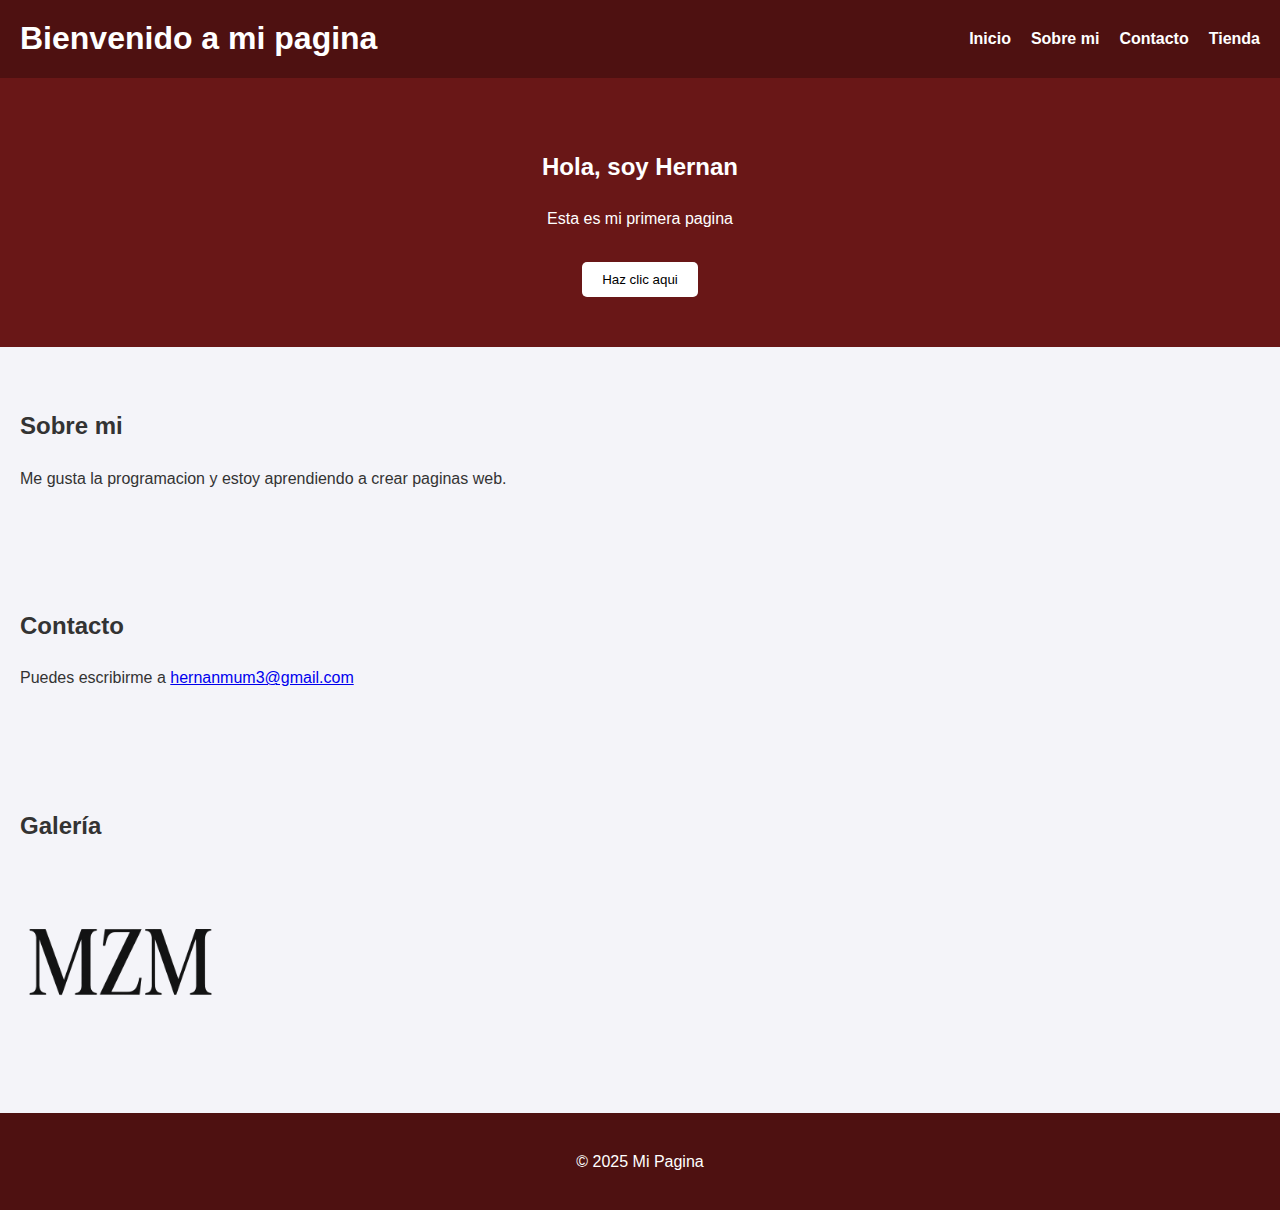
<file: index.html>
<!DOCTYPE html> <!-- Indica que este documento es HTML5 -->
<html lang="es"> <!-- Comienza el documento HTML y define el idioma como español -->
<head> <!-- Contiene configuraciones, metadatos y enlaces a estilos -->
  <meta charset="UTF-8"> <!-- Permite caracteres especiales como ñ y tildes -->
  <meta name="viewport" content="width=device-width, initial-scale=1.0"> <!-- Hace la pagina responsiva en móviles -->
  <title>Mi Pagina</title> <!-- Titulo que aparece en la pestaña del navegador -->
  <link rel="stylesheet" href="style.css"> <!-- Vincula el archivo CSS externo que contiene los estilos -->
</head>
<body> <!-- Comienza el cuerpo visible de la página -->

  <header> <!-- Sección de encabezado, normalmente contiene la navegación -->
    <nav> <!-- Barra de navegación -->
      <h1>Bienvenido a mi pagina</h1> <!-- Título principal en la barra de navegación -->
      <ul> <!-- Lista de enlaces de navegación -->
        <li><a href="#inicio">Inicio</a></li> <!-- Enlace que va a la sección "inicio" -->
        <li><a href="#sobre">Sobre mi</a></li> <!-- Enlace que va a la sección "sobre" -->
        <li><a href="#contacto">Contacto</a></li> <!-- Enlace que va a la sección "contacto" -->
        <li><a href="tienda.html">Tienda</a></li>
      </ul>
    </nav>
  </header>

  <section id="inicio" class="hero"> <!-- Sección principal de bienvenida con id "inicio" y clase "hero" -->
    <h2>Hola, soy Hernan</h2> <!-- Subtítulo de la sección -->
    <p>Esta es mi primera pagina</p> <!-- Párrafo descriptivo -->
    <button onclick="saludo()">Haz clic aqui</button> <!-- Botón que ejecuta la función "saludo()" al hacer clic -->
  </section>

  <section id="sobre"> <!-- Sección "Sobre mi" -->
    <h2>Sobre mi</h2> <!-- Subtítulo -->
    <p>Me gusta la programacion y estoy aprendiendo a crear paginas web.</p> <!-- Texto descriptivo -->
  </section>

  <section id="contacto"> <!-- Sección "Contacto" -->
    <h2>Contacto</h2> <!-- Subtítulo -->
    <p>Puedes escribirme a <a href="mailto:hernanmum3@gmail.com">hernanmum3@gmail.com</a></p> <!-- Enlace de correo electrónico -->
  </section>

  <section id="galeria">
  <h2>Galería</h2>
  <img src="img/logo.png" alt="Logo" width="200">
  </section>

  <footer> <!-- Pie de página -->
    <p>© 2025 Mi Pagina </p> <!-- Mensaje de derechos de autor -->
  </footer>

  <script src="script.js"></script> <!-- Vincula el archivo JS externo que contiene la funcionalidad interactiva -->
</body>
</html> <!-- Cierra el documento HTML -->
</file>
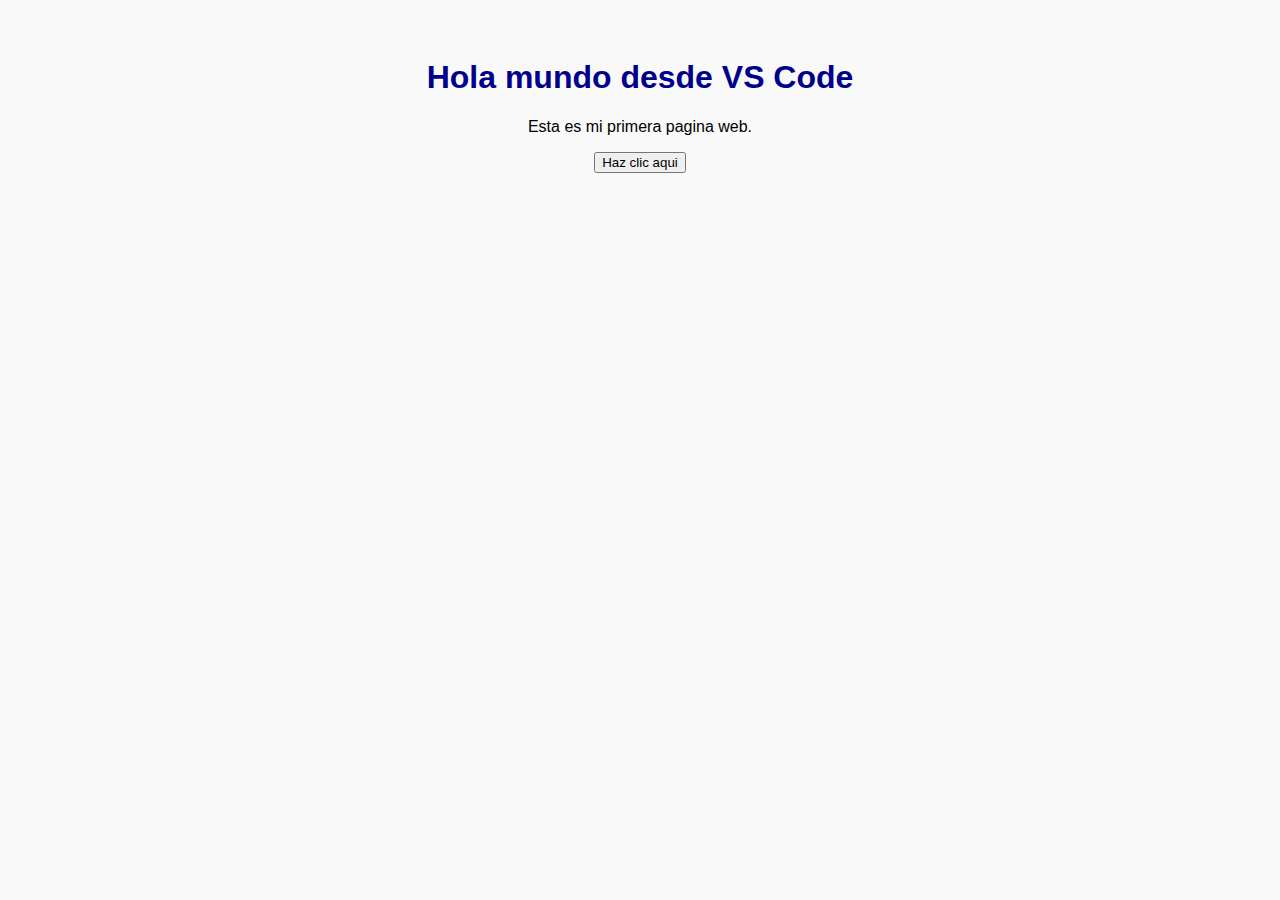
<file: HM/index.html>
<!DOCTYPE html> <!-- Indica que el documento es HTML5 -->
<html lang="es"> <!-- Abre el documento HTML y especifica el idioma (español) -->
<head> <!-- Contiene configuraciones y enlaces de la página -->
  <meta charset="UTF-8"> <!-- Permite usar caracteres especiales (ñ, tildes, etc.) -->
  <title>Mi Pagina en VS Code</title> <!-- Título que aparece en la pestaña del navegador -->
  <link rel="stylesheet" href="style.css"> <!-- Vincula el archivo CSS externo para estilos -->
</head>
<body> <!-- Cuerpo visible de la página -->

  <h1>Hola mundo desde VS Code</h1> <!-- Título principal en pantalla -->
  <p>Esta es mi primera pagina web.</p> <!-- Párrafo de texto -->
  <button onclick="saludar()">Haz clic aqui</button> <!-- Botón que ejecuta la función "saludar" -->

  <script src="script.js"></script> <!-- Vincula el archivo JavaScript externo -->
</body>
</html> <!-- Cierra el documento HTML -->
</file>
<file: style.css>
/* General */
body {
  margin: 0; /* Quita el margen por defecto del navegador alrededor de la página */
  font-family: Arial, sans-serif; /* Define la tipografía principal para toda la página */
  line-height: 1.6; /* Espacio vertical entre líneas de texto (mejora legibilidad) */
  background-color: #f4f4f9; /* Color de fondo de toda la página */
  color: #333; /* Color de texto predeterminado (gris oscuro) */
}

/* Navbar */
header {
  background: #4e1111; /* Color de fondo del encabezado (azul oscuro) */
  color: white; /* Color del texto dentro del header */
  padding: 10px 20px; /* Espacio interno (arriba/abajo 10px, izquierda/derecha 20px) */
}

nav {
  display: flex; /* Usa flexbox para organizar los elementos horizontalmente */
  justify-content: space-between; /* Separa los elementos al inicio y fin del nav */
  align-items: center; /* Centra verticalmente los elementos */
}

nav h1 {
  margin: 0; /* Quita el margen por defecto del título dentro del nav */
}

nav ul {
  list-style: none; /* Quita los puntos de la lista */
  display: flex; /* Muestra los elementos de la lista en línea (horizontal) */
  gap: 20px; /* Espacio de 20px entre cada elemento de la lista */
}

nav ul li a {
  color: white; /* Color de los enlaces en la navbar */
  text-decoration: none; /* Quita el subrayado de los enlaces */
  font-weight: bold; /* Texto en negrita */
}

nav ul li a:hover {
  text-decoration: underline; /* Subraya el enlace al pasar el mouse encima */
}

/* Hero */
.hero {
  text-align: center; /* Centra todo el texto dentro de la sección */
  padding: 50px 20px; /* Espacio interno: arriba/abajo 50px, izquierda/derecha 20px */
  background: linear-gradient(to right, #691717, #691717); /* Degradado de azul oscuro a azul claro */
  color: white; /* Color del texto dentro de la sección */
}

.hero button {
  margin-top: 15px; /* Separación arriba del botón */
  padding: 10px 20px; /* Espacio interno dentro del botón */
  background: white; /* Color de fondo del botón */
  color: #000000; /* Color del texto del botón */
  border: none; /* Quita el borde predeterminado */
  border-radius: 5px; /* Bordes redondeados del botón */
  cursor: pointer; /* Cambia el cursor al pasar sobre el botón */
}

.hero button:hover {
  background: #ddd; /* Cambia el fondo del botón al pasar el mouse */
}

/* Secciones */
section {
  padding: 40px 20px; /* Espacio interno de cada sección (arriba/abajo 40px, izquierda/derecha 20px) */
}

/* Footer */
footer {
  text-align: center; /* Centra el texto dentro del pie de página */
  padding: 20px; /* Espacio interno del footer */
  background: #4e1111; /* Color de fondo del footer (mismo azul que el header) */
  color: white; /* Color del texto dentro del footer */
}
</file>
<file: HM/style.css>
body { /* Estilos generales para toda la página */
  font-family: Arial, sans-serif; /* Cambia la tipografía a Arial (y usa sans-serif si no está disponible) */
  background-color: #f9f9f9; /* Color de fondo gris muy claro */
  text-align: center; /* Centra todo el texto horizontalmente */
  padding: 30px; /* Deja espacio interno (margen interior) alrededor del contenido */
}

h1 { /* Estilos solo para el título principal */
  color: darkblue; /* Cambia el color del texto del h1 a azul oscuro */
}
</file>
